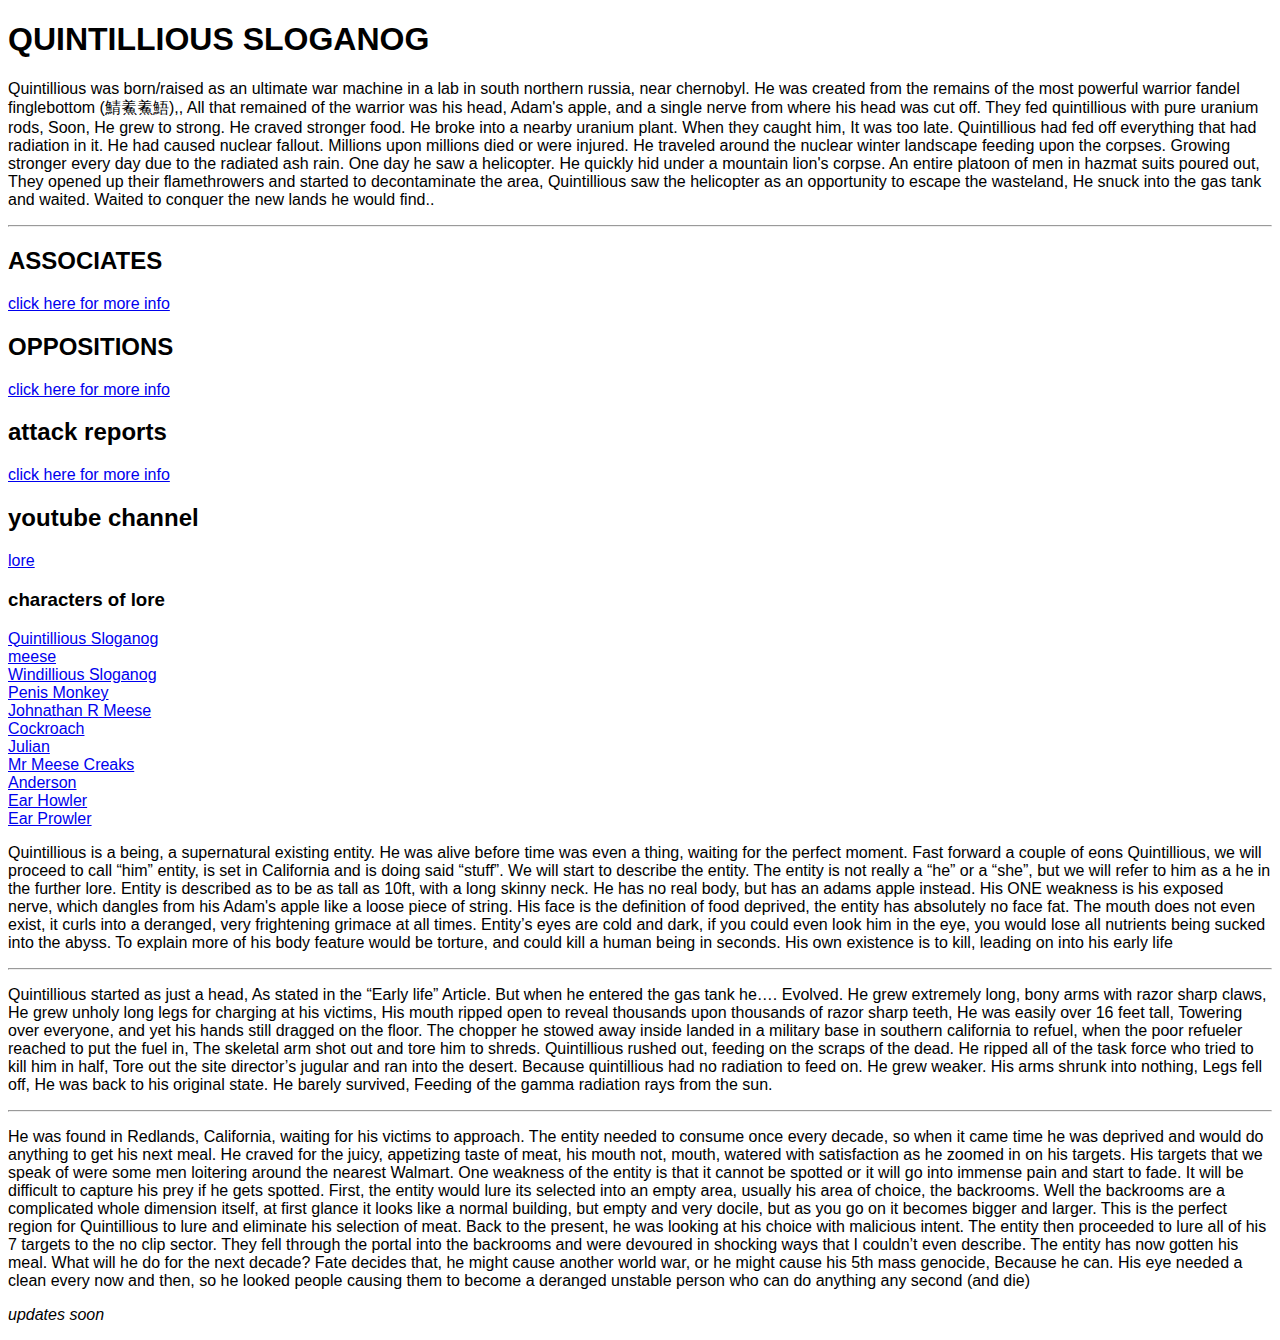
<file: index.html>
<!DOCTYPE html>
<html>
<head> 
    <title>Quintillious Sloganog FULL lore</title>
    <link rel="stylesheet" href="style.css">
</head>
<body>
  <div class="hero"> 
    <h1>QUINTILLIOUS SLOGANOG</h1>
    <p>Quintillious was born/raised as an ultimate war machine in a lab in south northern russia, near chernobyl. He was created from the remains of the most powerful warrior fandel finglebottom (鯖鮺鮺鯃),, All that remained of the warrior was his head, Adam's apple, and a single nerve from where his head was cut off. They fed quintillious with pure uranium rods, Soon, He grew to strong. He craved stronger food. He broke into a nearby uranium plant. When they caught him, It was too late. Quintillious had fed off everything that had radiation in it. He had caused nuclear fallout. Millions upon millions died or were injured. He traveled around the nuclear winter landscape feeding upon the corpses. Growing stronger every day due to the radiated ash rain. One day he saw a helicopter. He quickly hid under a mountain lion's corpse. An entire platoon of men in hazmat suits poured out, They opened up their flamethrowers and started to decontaminate the area, Quintillious saw the helicopter as an opportunity to escape the wasteland, He snuck into the gas tank and waited. Waited to conquer the new lands he would find..

    </p>

    <hr>

    <h2>ASSOCIATES</h2>
    <a href="associates.html">click here for more info</a>

    <h2>OPPOSITIONS</h2>
    <a href="oppositions.html">click here for more info</a>

    <h2>attack reports</h2>
    <a href="attack_reports.html">click here for more info</a>

    <h2>youtube channel</h2>
    <a href="https://www.youtube.com/watch?v=ssuI7gTS78k&list=PL43Voof73GJT1lxxiKLkmq_lxw72mqz2u" target="_blank">lore</a>

    <h3>characters of lore</h3>
      <a href="characters_of_lore.html">Quintillious Sloganog</a>
    <br>
    <a href="characters_of_lore.html">meese</a>
    <br>
    <a href="characters_of_lore.html">Windillious Sloganog</a>
    <br>
    <a href="characters_of_lore.html">Penis Monkey</a>
    <br>
    <a href="characters_of_lore.html">Johnathan R Meese</a>
    <br>
    <a href="characters_of_lore.html">Cockroach</a>
    <br>
    <a href="characters_of_lore.html">Julian</a>
    <br>
    <a href="characters_of_lore.html">Mr Meese Creaks</a>
    <br>
    <a href="characters_of_lore.html">Anderson</a>
    <br>
    <a href="characters_of_lore.html">Ear Howler</a>
    <br>
    <a href="characters_of_lore.html">Ear Prowler</a>

    <br>
    

    <p>	Quintillious is a being, a supernatural existing entity. He was alive before time was even a thing, waiting for the perfect moment. Fast forward a couple of eons  Quintillious, we will proceed to call “him” entity, is set in California and is doing said “stuff”. We will start to describe the entity. The entity is not really a “he” or a “she”, but we will refer to him as a he in the further lore. Entity is described as to be as tall as 10ft, with a long skinny neck. He has no real body, but has an adams apple instead. His ONE weakness is his exposed nerve, which dangles from his Adam's apple like a loose piece of string. His face is the definition of food deprived, the entity has absolutely no face fat. The mouth does not even exist, it curls into a deranged, very frightening grimace at all times. Entity’s eyes are cold and dark, if you could even look him in the eye, you would lose all nutrients being sucked into the abyss. To explain more of his body feature would be torture, and could kill a human being in seconds. His own existence is to kill, leading on into his early life
    </p>

    <hr>

    <p>Quintillious started as just a head, As stated in the “Early life” Article. But when he entered the gas tank he…. Evolved. He grew extremely long, bony arms with razor sharp claws, He grew unholy long legs for charging at his victims, His mouth ripped open to reveal thousands upon thousands of razor sharp teeth, He was easily over 16 feet tall, Towering over everyone, and yet his hands still dragged on the floor. The chopper he stowed away inside landed in a military base in southern california to refuel, when the poor refueler reached to put the fuel in, The skeletal arm shot out and tore him to shreds. Quintillious rushed out, feeding on the scraps of the dead. He ripped all of the task force who tried to kill him in half, Tore out the site director’s jugular and ran into the desert. Because quintillious had no radiation to feed on. He grew weaker. His arms shrunk into nothing, Legs fell off, He was back to his original state. He barely survived, Feeding of the gamma radiation rays from the sun. </p>
    
    <hr>

    <p>He was found in Redlands, California, waiting for his victims to approach. The entity needed to consume once every decade, so when it came time he was deprived and would do anything to get his next meal. He craved for the juicy, appetizing taste of meat, his mouth not, mouth, watered with satisfaction as he zoomed in on his targets. His targets that we speak of were some men loitering around the nearest Walmart. One weakness of the entity is that it cannot be spotted or it will go into immense pain and start to fade. It will be difficult to capture his prey if he gets spotted. First, the entity would lure its selected into an empty area, usually his area of choice, the backrooms. Well the backrooms are a complicated whole dimension itself, at first glance it looks like a normal building, but empty and very docile, but as you go on it becomes bigger and larger. This is the perfect region for Quintillious to lure and eliminate his selection of meat. Back to the present, he was looking at his choice with malicious intent. The entity then proceeded to lure all of his 7 targets to the no clip sector. They fell through the portal into the backrooms and were devoured in shocking ways that I couldn’t even describe. The entity has now gotten his meal. What will he do for the next decade? Fate decides that, he might cause another world war, or he might cause his 5th mass genocide, Because he can. His eye needed a clean every now and then, so he looked people causing them to become a deranged unstable person who can do anything any second (and die)</p>
  
    <p><em> updates soon</em></p>
  
  </div>
  

   
</body>


</html>
</file>
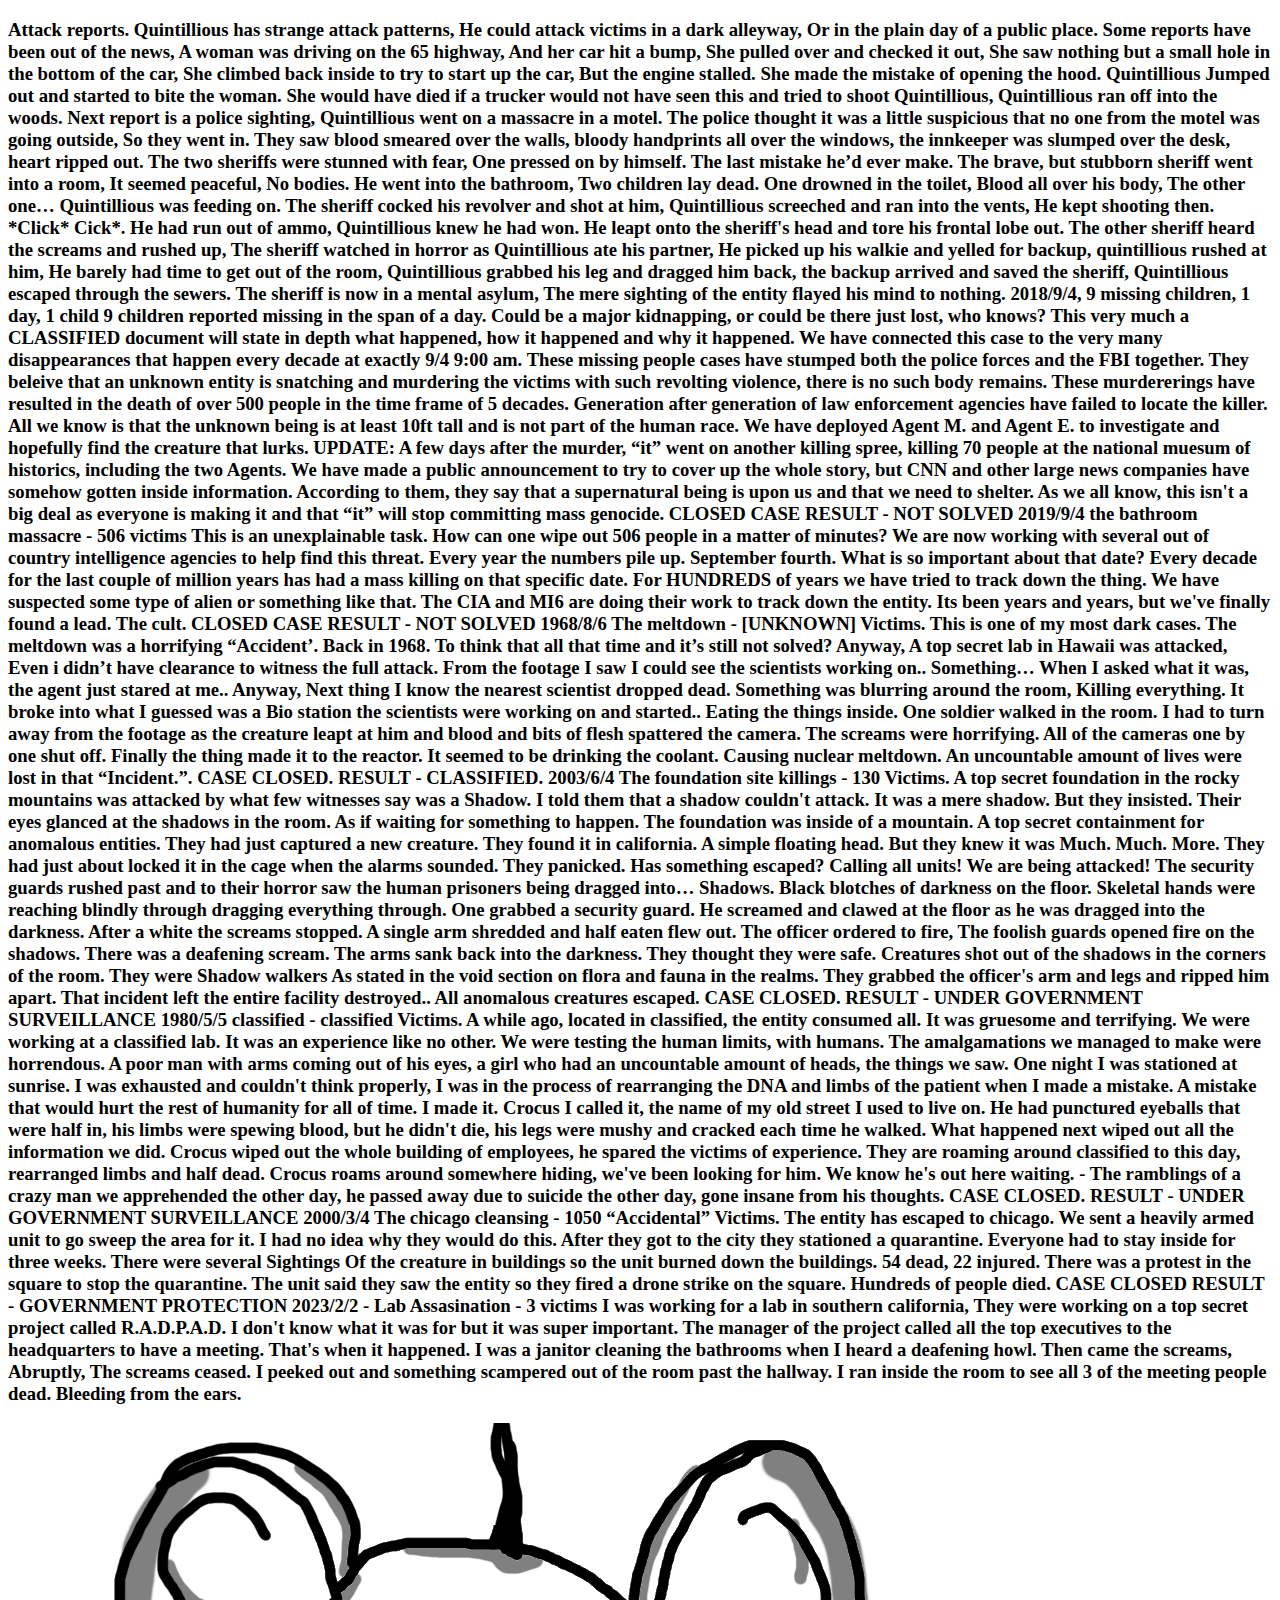
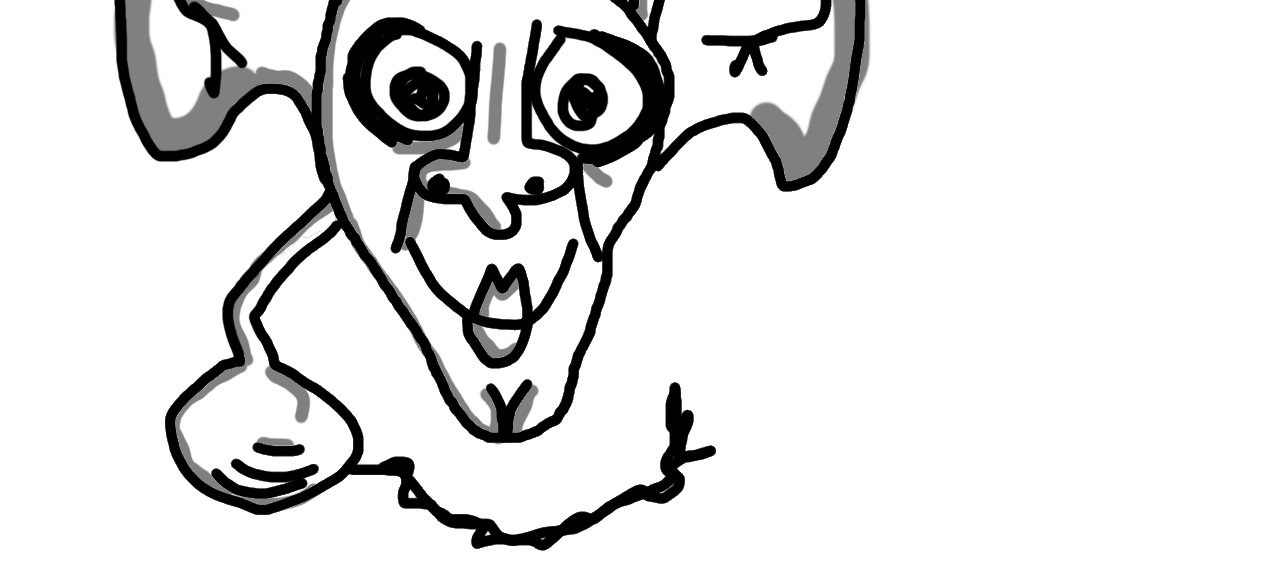
<file: attack_reports.html>
<!DOCTYPE html>
<html>
<head>
    <title>attack reports</title>
</head>
<body>

    <h3>Attack reports.
        Quintillious has strange attack patterns, He could attack victims in a dark alleyway, Or in the plain day of a public place. Some reports have been out of the news, A woman was driving on the 65 highway, And her car hit a bump, She pulled over and checked it out, She saw nothing but a small hole in the bottom of the car, She climbed back inside to try to start up the car, But the engine stalled. She made the mistake of opening the hood. Quintillious Jumped out and started to bite the woman. She would have died if a trucker would not have seen this and tried to shoot Quintillious, Quintillious ran off into the woods. Next report is a police sighting, Quintillious went on a massacre in a motel. The police thought it was a little suspicious that no one from the motel was going outside, So they went in. They saw blood smeared over the walls, bloody handprints all over the windows, the innkeeper was slumped over the desk, heart ripped out. The two sheriffs were stunned with fear, One pressed on by himself. The last mistake he’d ever make. The brave, but stubborn sheriff went into a room, It seemed peaceful, No bodies. He went into the bathroom, Two children lay dead. One drowned in the toilet, Blood all over his body, The other one… Quintillious was feeding on. The sheriff cocked his revolver and shot at him, Quintillious screeched and ran into the vents, He kept shooting then. *Click* Cick*. He had run out of ammo, Quintillious knew he had won. He leapt onto the sheriff's head and tore his frontal lobe out. The other sheriff heard the screams and rushed up, The sheriff watched in horror as Quintillious ate his partner, He picked up his walkie and yelled for backup, quintillious rushed at him, He barely had time to get out of the room, Quintillious grabbed his leg and dragged him back, the backup arrived and saved the sheriff, Quintillious escaped through the sewers. The sheriff is now in a mental asylum, The mere sighting of the entity flayed his mind to nothing.
        
        2018/9/4, 9 missing children, 1 day, 1 child 9 children reported missing in the span of a day. Could be a major kidnapping, or could be there just lost, who knows? This very much a CLASSIFIED document will state in depth what happened, how it happened and why it happened. We have connected this case to the very many disappearances that happen every decade at exactly 9/4 9:00 am. These missing people cases have stumped both the police forces and the FBI together. They beleive that an unknown entity is snatching and murdering the victims with such revolting violence, there is no such body remains. These murdererings have resulted in the death of over 500 people in the time frame of 5 decades. Generation after generation of law enforcement agencies have failed to locate the killer. All we know is that the unknown being is at least 10ft tall and is not part of the human race. We have deployed Agent M. and Agent E. to investigate and hopefully find the creature that lurks. UPDATE: A few days after the murder, “it” went on another killing spree, killing 70 people at the national muesum of historics, including the two Agents. We have made a public announcement to try to cover up the whole story, but CNN and other large news companies have somehow gotten inside information. According to them, they say that a supernatural being is upon us and that we need to shelter. As we all know, this isn't a big deal as everyone is making it and that “it” will stop committing mass genocide. 
        
        CLOSED CASE
        RESULT - NOT SOLVED
        
        2019/9/4 the bathroom massacre - 506 victims
        This is an unexplainable task. How can one wipe out 506 people in a matter of minutes? We are now working with several out of country intelligence agencies to help find this threat. Every year the numbers pile up. September fourth. What is so important about that date? Every decade for the last couple of million years has had a mass killing on that specific date. For HUNDREDS of years we have tried to track down the thing. We have suspected some type of alien or something like that. The CIA and MI6 are doing their work to track down the entity. Its been years and years, but we've finally found a lead. The cult.
        
        CLOSED CASE
        RESULT - NOT SOLVED
        
        1968/8/6 The meltdown - [UNKNOWN] Victims.
        This is one of my most dark cases. The meltdown was a horrifying “Accident’. Back in 1968. To think that all that time and it’s still not solved? Anyway, A top secret lab in Hawaii was attacked, Even i didn’t have clearance to witness the full attack. From the footage I saw I could see the scientists working on.. Something… When I asked what it was, the agent just stared at me.. Anyway,  Next thing I know the nearest scientist dropped dead. Something was blurring around the room, Killing everything. It broke into what I guessed was a Bio station the scientists were working on and started.. Eating the things inside. One soldier walked in the room. I had to turn away from the footage as the creature leapt at him and blood and bits of flesh spattered the camera. The screams were horrifying. All of the cameras one by one shut off. Finally the thing made it to the reactor. It seemed to be drinking the coolant. Causing nuclear meltdown. An uncountable amount of lives were lost in that “Incident.”. 
        
        CASE CLOSED.
        RESULT - CLASSIFIED.
        
        2003/6/4 The foundation site killings - 130 Victims.
        A top secret foundation in the rocky mountains was attacked by what few witnesses say was a Shadow. I told them that a shadow couldn't attack. It was a mere shadow. But they insisted. Their eyes glanced at the shadows in the room. As if waiting for something to happen. The foundation was inside of a mountain. A top secret containment for anomalous entities. They had just captured a new creature. They found it in california. A simple floating head. But they knew it was Much. Much. More. They had just about locked it in the cage when the alarms sounded. They panicked. Has something escaped? Calling all units! We are being attacked! The security guards rushed past and to their horror saw the human prisoners being dragged into… Shadows. Black blotches of darkness on the floor. Skeletal hands were reaching blindly through dragging everything through. One grabbed a security guard. He screamed and clawed at the floor as he was dragged into the darkness. After a white the screams stopped. A single arm shredded and half eaten flew out. The officer ordered to fire, The foolish guards opened fire on the shadows. There was a deafening scream. The arms sank back into the darkness. They thought they were safe. Creatures shot out of the shadows in the corners of the room. They were Shadow walkers As stated in the void section on flora and fauna in the realms. They grabbed the officer's arm and legs and ripped him apart. That incident left the entire facility destroyed.. All anomalous creatures escaped.
        
        CASE CLOSED.
        RESULT - UNDER GOVERNMENT SURVEILLANCE  
        
        1980/5/5 classified - classified Victims.
        A while ago, located in classified, the entity consumed all. It was gruesome and terrifying. We were working at a classified lab. It was an experience like no other. We were testing the human limits, with humans. The amalgamations we managed to make were horrendous. A poor man with arms coming out of his eyes, a girl who had an uncountable amount of heads, the things we saw. One night I was stationed at sunrise. I was exhausted and couldn't think properly, I was in the process of rearranging the DNA and limbs of the patient when I made a mistake. A mistake that would hurt the rest of humanity for all of time. I made it. Crocus I called it, the name of my old street I used to live on. He had punctured eyeballs that were half in, his limbs were spewing blood, but he didn't die, his legs were mushy and cracked each time he walked. What happened next wiped out all the information we did. Crocus wiped out the whole building of employees, he spared the victims of experience. They are roaming around classified to this day, rearranged limbs and half dead. Crocus roams around somewhere hiding, we've been looking for him. We know he's out here waiting. - The ramblings of a crazy man we apprehended the other day, he passed away due to suicide the other day, gone insane from his thoughts.
        
        CASE CLOSED.
        RESULT - UNDER GOVERNMENT SURVEILLANCE 
        
        
        2000/3/4 The chicago cleansing - 1050 “Accidental” Victims.
        The entity has escaped to chicago. We sent a heavily armed unit to go sweep the area for it. I had no idea why they would do this. After they got to the city they stationed a quarantine. Everyone had to stay inside for three weeks. There were several Sightings Of the creature in buildings so the unit burned down the buildings. 54 dead, 22 injured. There was a protest in the square to stop the quarantine. The unit said they saw the entity so they fired a drone strike on the square. Hundreds of people died.
        
        CASE CLOSED
        RESULT - GOVERNMENT PROTECTION
        
        2023/2/2 - Lab Assasination - 3 victims
        
        I was working for a lab in southern california, They were working on a top secret project called R.A.D.P.A.D. I don't know what it was for but it was super important. The manager of the project called all the top executives to the headquarters to have a meeting. That's when it happened. I was a janitor cleaning the bathrooms when I heard a deafening howl. Then came the screams, Abruptly, The screams ceased. I peeked out and something scampered out of the room past the hallway. I ran inside the room to see all 3 of the meeting people dead. Bleeding from the ears.
        </h3>

        <div>
            <img class="img-quinn" src="quinn.png" alt="a picture of quintillious sloganog">
         </div> 

</body>
</html>
</file>
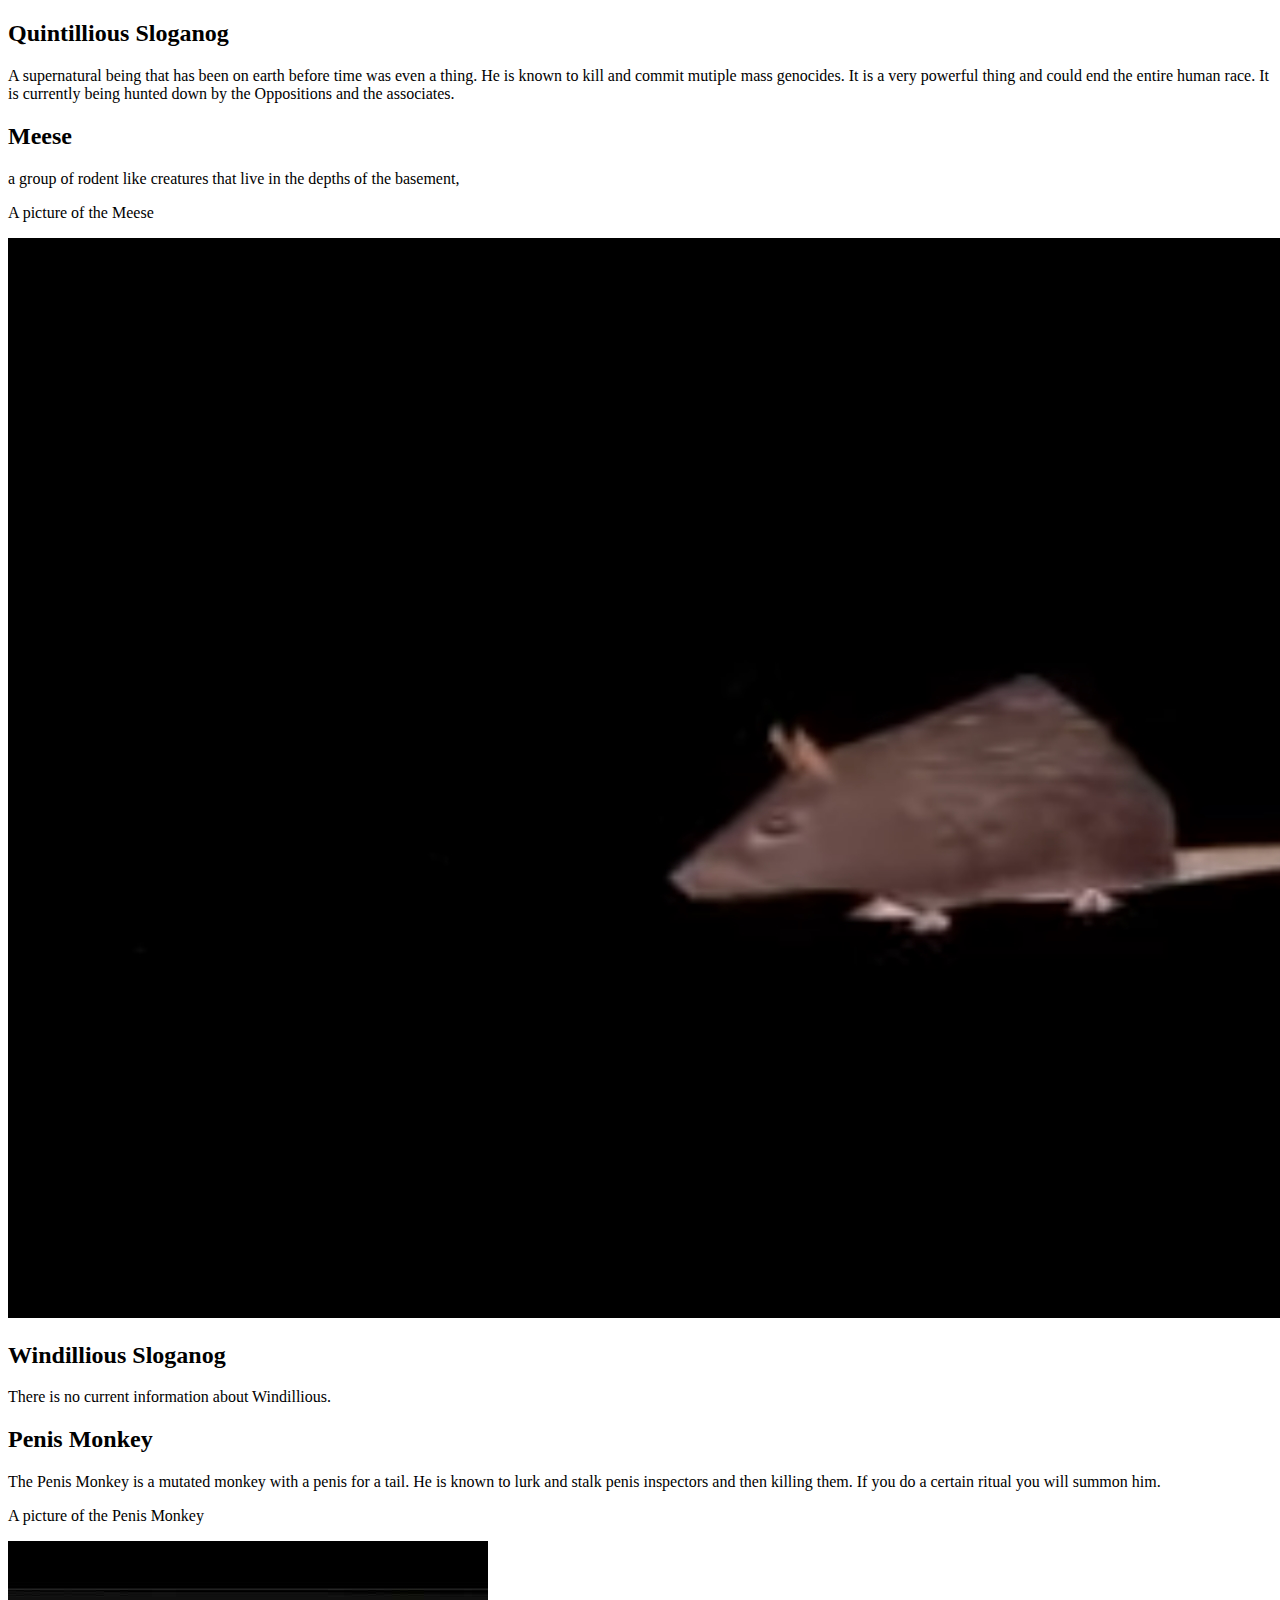
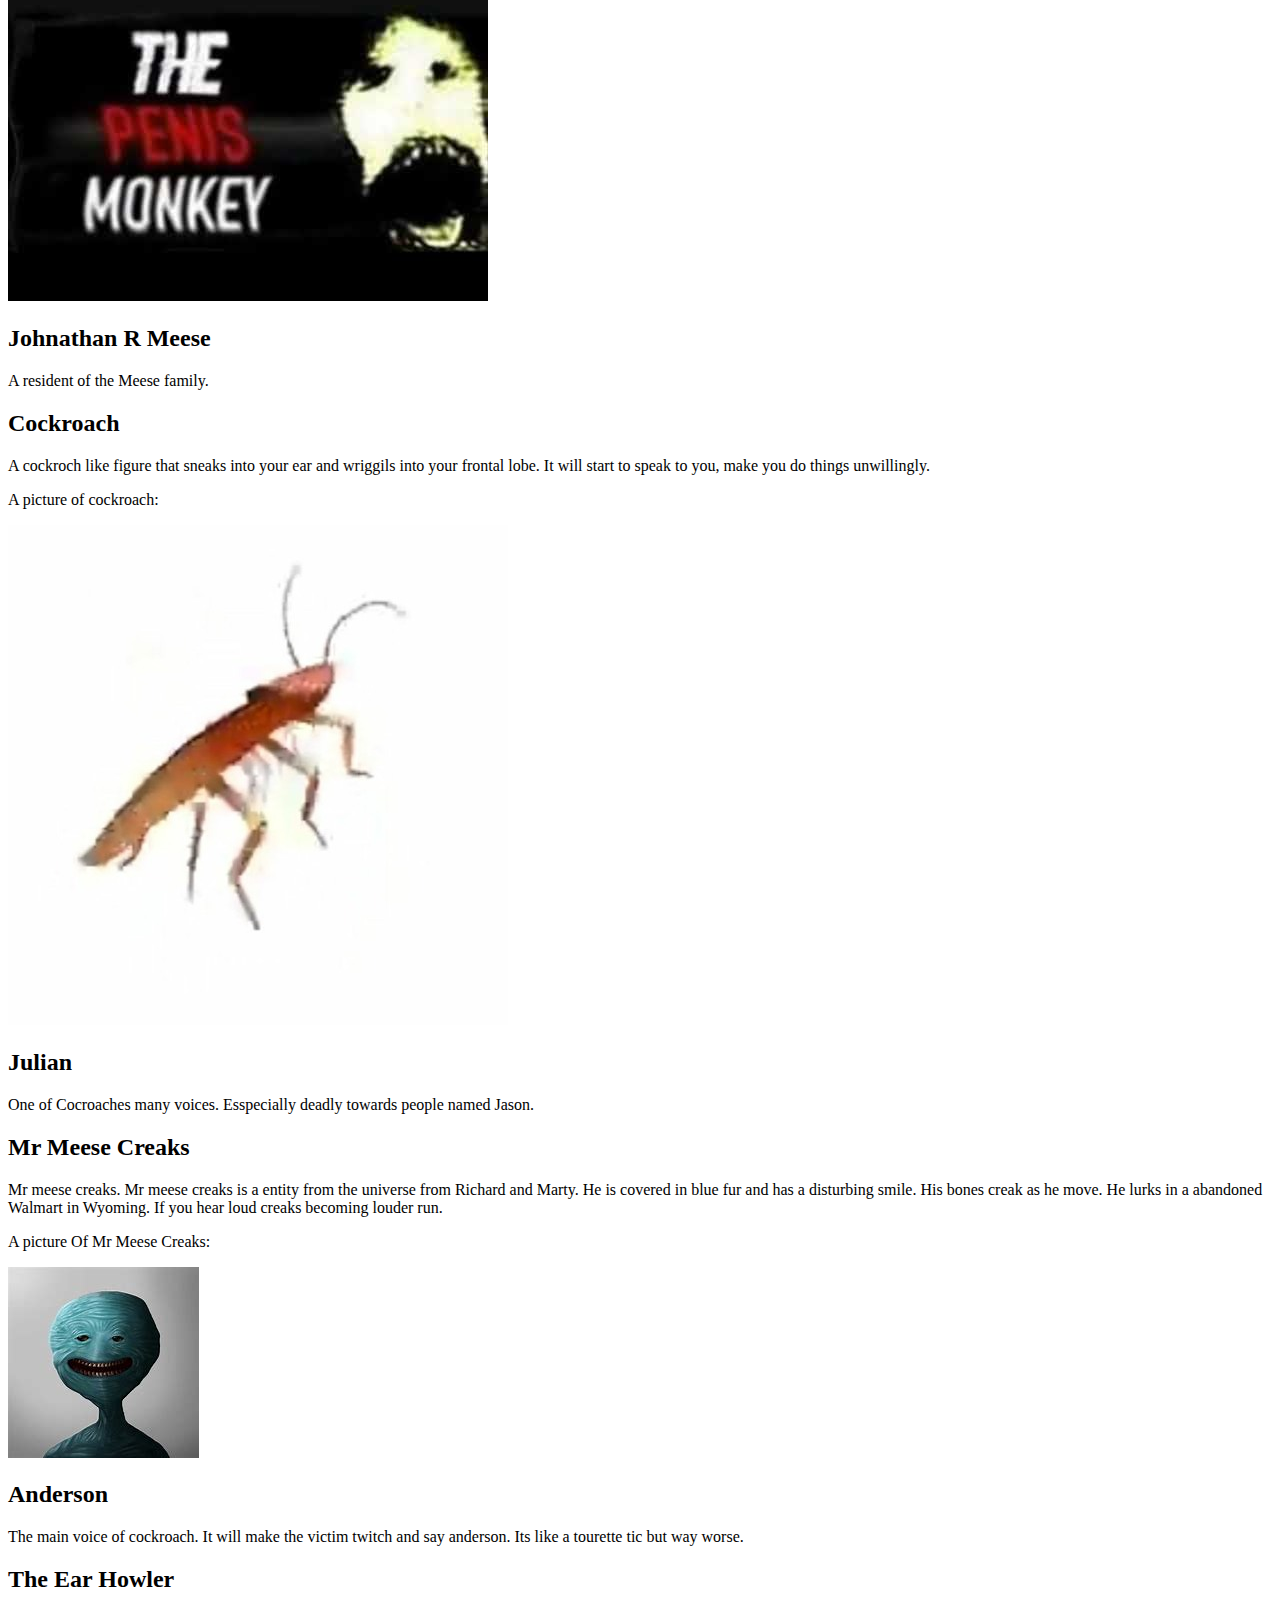
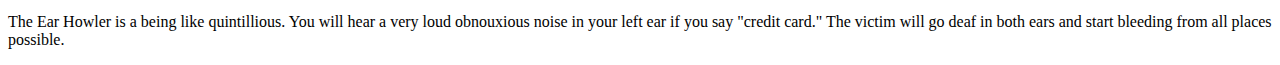
<file: characters_of_lore.html>
<!DOCTYPE html>
<html>
<head>
    <title>
        lore characters description
    </title>
</head>
<body>
 
<div class="characters_of_lore">
<h2>Quintillious Sloganog</h2>
<p>A supernatural being that has been on earth before time was even a thing. He is known to kill and commit mutiple mass genocides.
    It is a very powerful thing and could end the entire human race. It is currently being hunted down by the Oppositions and the associates.
</p>

<h2>Meese</h2>
<p>a group of rodent like creatures that live in the depths of the basement,</p>
<p>A picture of the Meese</p>

<img src="meese.jpg" alt="a picture of the Meese">

<h2>Windillious Sloganog</h2>
<p>There is no current information about Windillious.</p>

<h2>Penis Monkey</h2>
<p>The Penis Monkey is a mutated monkey with a penis for a tail. He is known to lurk and stalk penis inspectors and then killing them. If you do a certain ritual you will summon him.</p>
<p>A picture of the Penis Monkey</p>

<img src="monkey.jpg" alt="a picture of the penis monkey">

<h2>Johnathan R Meese</h2>
<p>A resident of the Meese family.</p>

<h2>Cockroach</h2>
<p>A cockroch like figure that sneaks into your ear and wriggils into your frontal lobe. It will start to speak to you, make you do things unwillingly.</p>
<p>A picture of cockroach:</p>

<img src="cockroach.jpg" alt="a picture of cockroach">

<h2>Julian</h2>
<p>One of Cocroaches many voices. Esspecially deadly towards people named Jason.</p>

<h2>Mr Meese Creaks</h2>
<p>Mr meese creaks. Mr meese creaks is a entity from the universe from Richard and Marty. He is covered in blue fur and has a disturbing smile. His bones creak as he move. He lurks in a abandoned Walmart in Wyoming. If you hear loud creaks becoming louder run.  </p>
<p>A picture Of Mr Meese Creaks:</p>

<img src="meese_creaks.png" alt="a picture of Mr Meese Creaks">

<h2>Anderson</h2>
<p>The main voice of cockroach. It will make the victim twitch and say anderson. Its like a tourette tic but way worse.</p>

<h2>The Ear Howler</h2>
<p>The Ear Howler is a being like quintillious. You will hear a very loud obnouxious noise in your left ear if you say "credit card." The victim will go deaf in both ears and start bleeding from all places possible.</p>

</div>

</body>

</html>
</file>
<file: style.css>
*{
    margin: 1;
    padding: 10;
    box-sizing: border-box;
    font-family: 'poppins', sans-serif;
}

.hero{
    min-height: 100vh;
    width: 100;
    background-color: #fff;
    background-image: url(https://media1.tenor.com/images/281a4238b40d32719b1e6577c35cc8e0/tenor.gif?itemid=27443028);
    background-position: center;
    background-repeat: no-repeat;
    background-size: 40%;
    color: #000;
    padding: 0 0%;
    
}

.img-quinn{
    width: 400;
}
</file>
